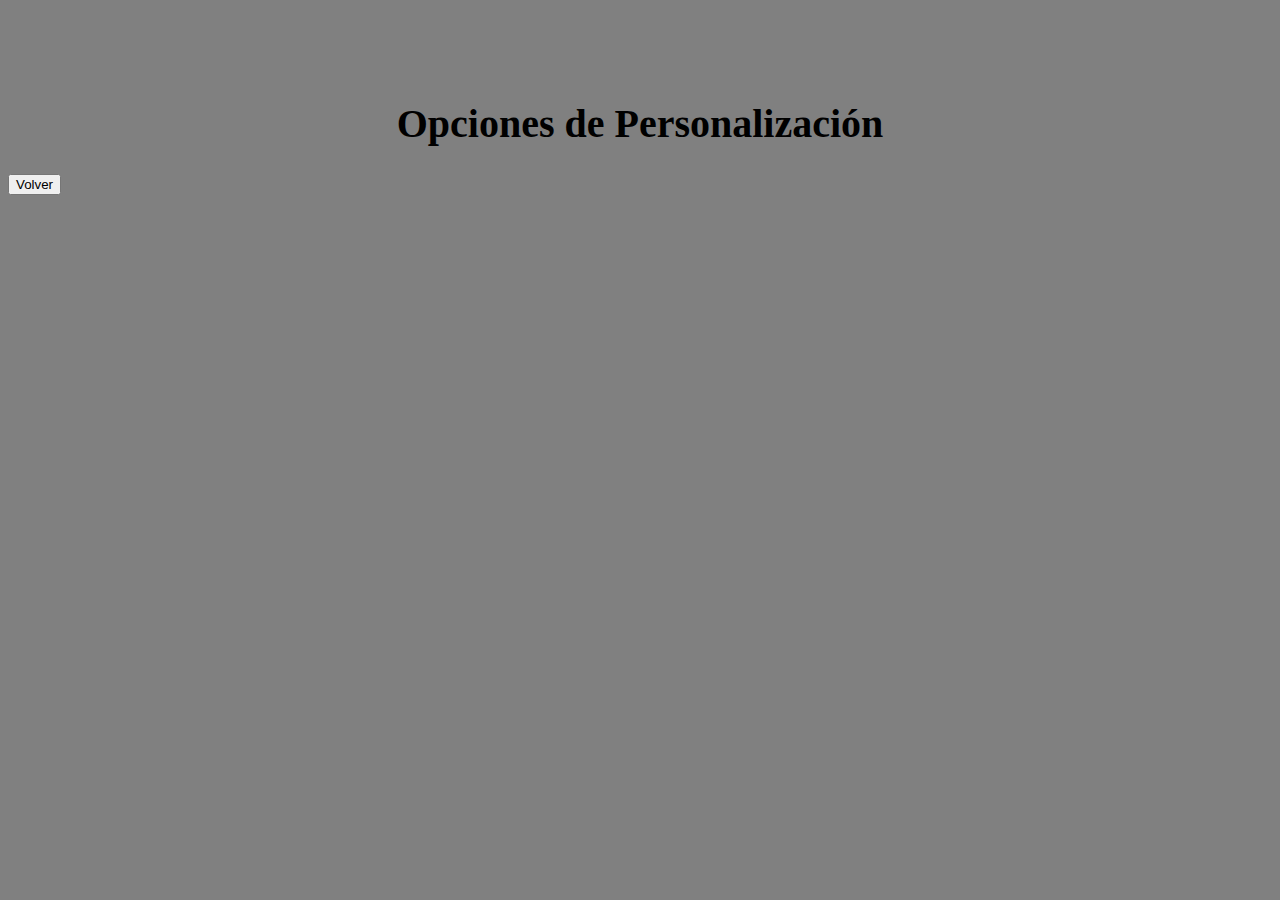
<file: accesibilidad.html>
<!DOCTYPE html>
<html lang="en">
<head>
    <meta charset="UTF-8">
    <meta name="viewport" content="width=device-width, initial-scale=1.0">
    <link rel="stylesheet" href="CSS/accesibilidad.css">
    <title>accesibilidad</title>
</head>
<body>

    <h1>Opciones de Personalización</h1>
    <button id="return-button">Volver</button>
</body>
</html>
</file>
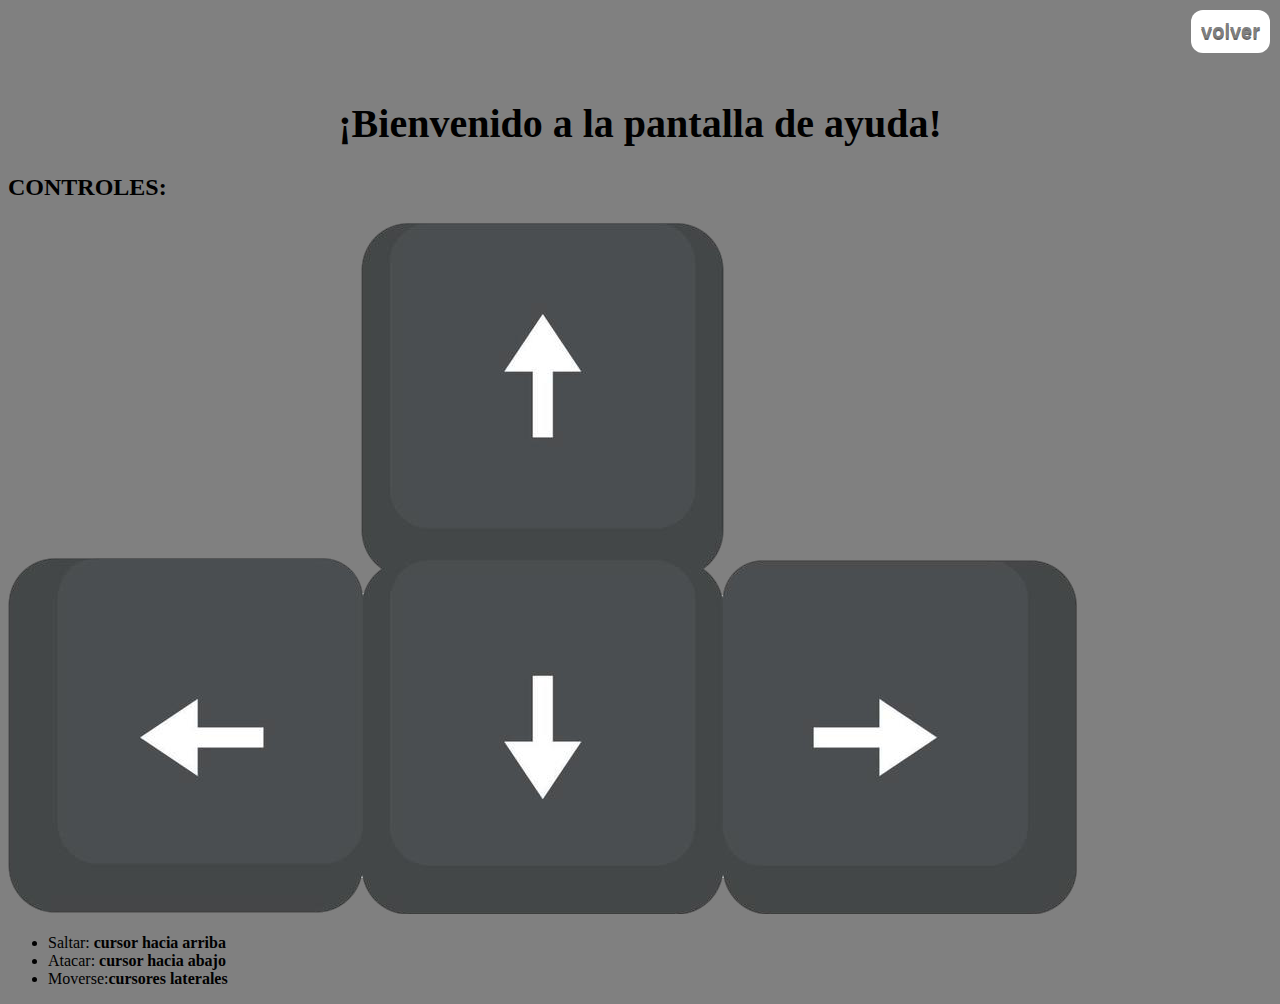
<file: ayuda.html>
<!DOCTYPE html>
<html lang="en">
<head>
    <meta charset="UTF-8">
    <meta name="viewport" content="width=device-width, initial-scale=1.0">
<link rel="stylesheet" href="JS/script.js">
<link rel="stylesheet" href="CSS/ayuda.css">
    <title>Ayuda</title>
</head>
<body>
    <h1>¡Bienvenido a la pantalla de ayuda!</h1>
    <h2>CONTROLES:</h2>
        <img class="flechas" src="Images/imagen_flechas.png" alt="flechas">
        <ul class="controles">
          <li> Saltar: <strong> cursor hacia arriba</strong></li> 
          <li> Atacar: <strong> cursor hacia abajo</strong></li> 
          <li> Moverse:<strong>cursores laterales</strong> </li> 
        </ul>
    <a href="menu.html"><button id="volver">volver</button></a>
</body>
</html>
</file>
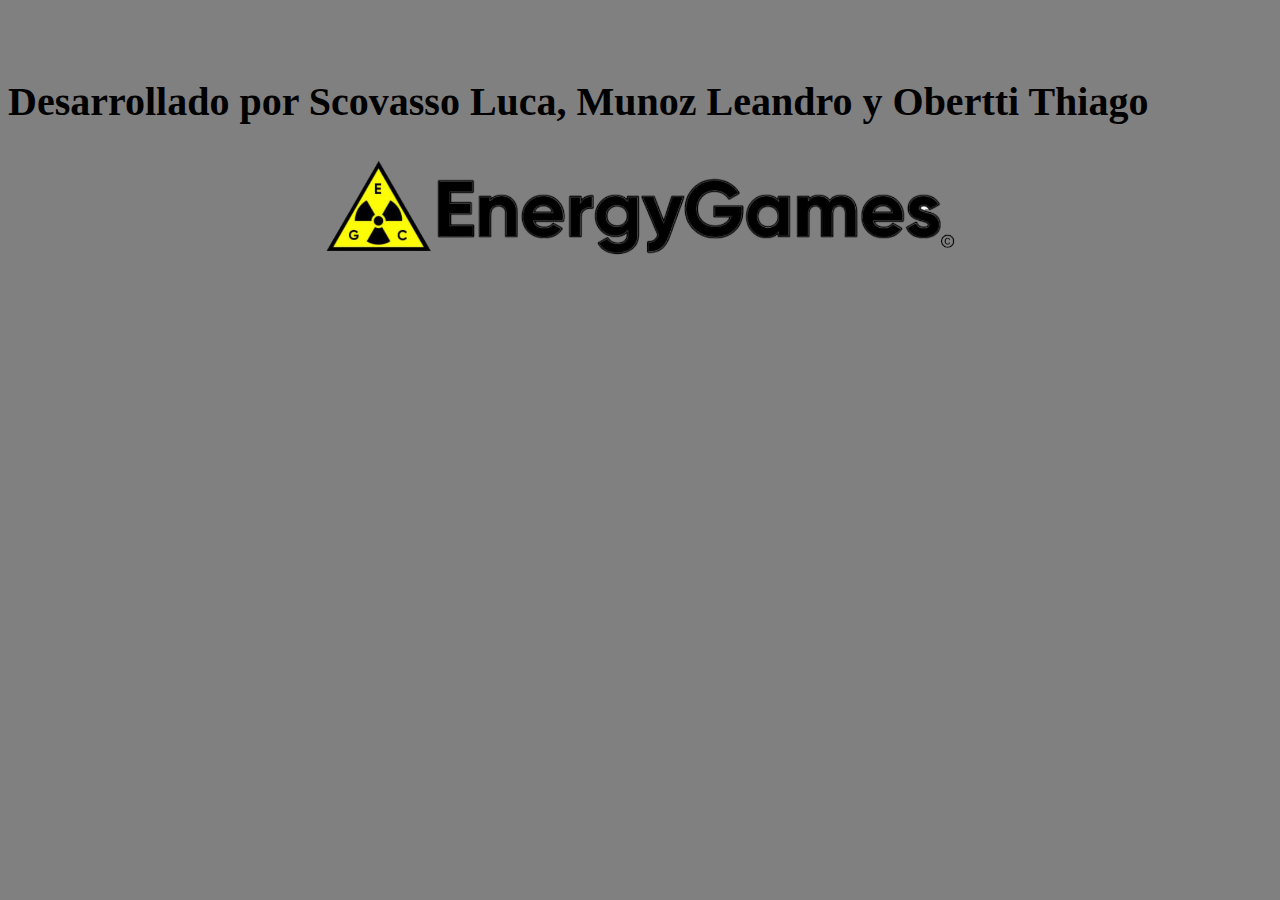
<file: creditos.html>
<!DOCTYPE html>
<html>
<head>
    <link rel="stylesheet" type="text/css" href="CSS/creditos.css">
</head>
<body>
    <center><strong><big><p>Desarrollado por Scovasso Luca, Munoz Leandro y Obertti Thiago</p></big></strong>
    </center>
         <footer>
            <center><img src="Images/energygames.png" ALT="EnergyGames"> </center> 

        
          </footer>
</body>
</html>
</file>
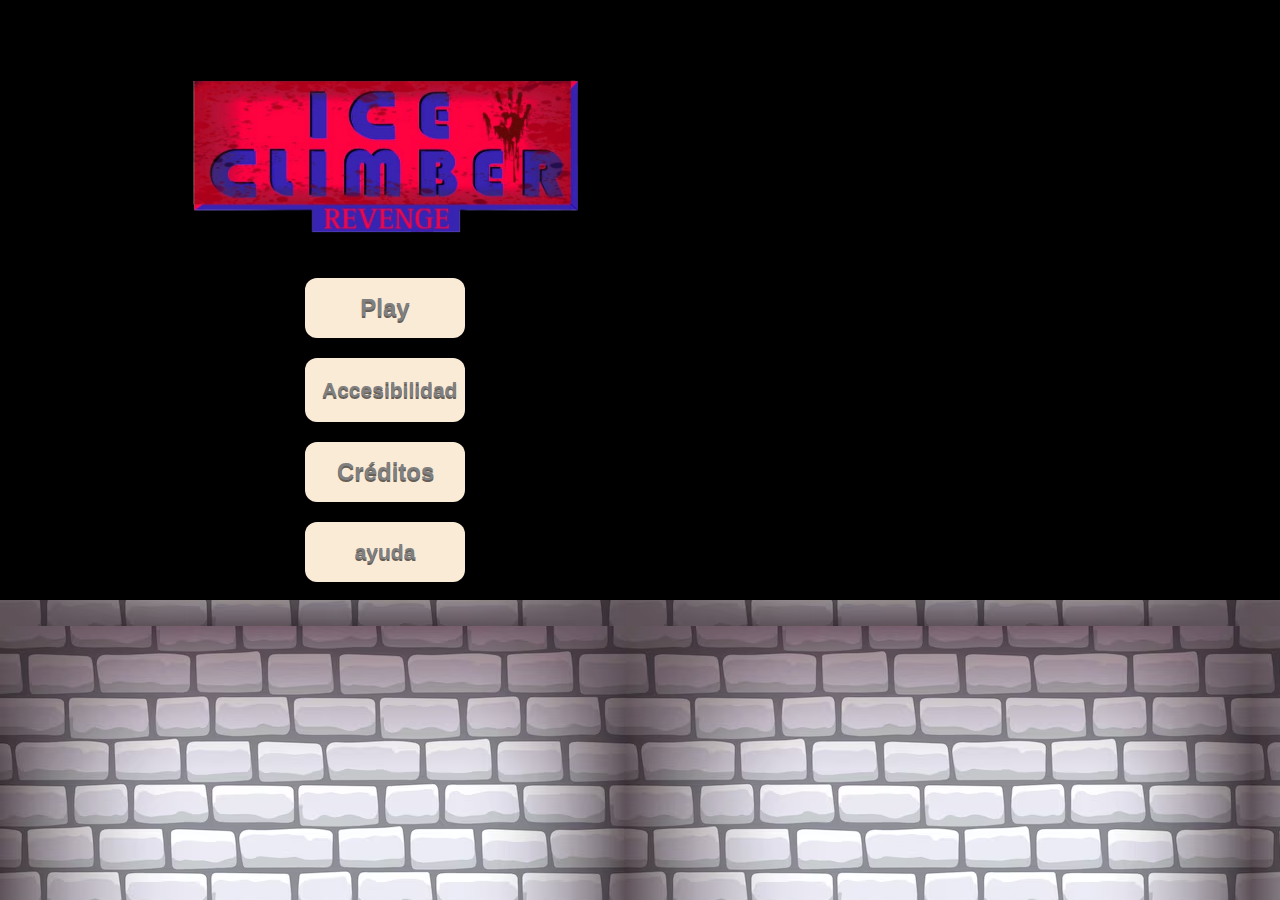
<file: menu.html>
<!DOCTYPE html>
<html>
  <head>
    <link rel="stylesheet" type="text/css" href="CSS/styles.css" />
    <link rel="stylesheet" href="CSS/menu.css">
  </head>
  <body>
    <div class="menu">
      <img src="Images/logo_ice_climber_revenge.png" alt="Ice Climber" />
      <button id="play-button">Play</button>
      <button id="accesibilidad-button" style="padding:20px 17px;">Accesibilidad</button>
      <button id="credits-button">Créditos</button>
      <button id="ayuda-button">ayuda</button>

    </div>
    <script src="JS/script.js"></script>
    <style>
      body {
        padding: 0;
        margin: 0;
        background: black;
      }
    </style>
  </body>
</html>
</file>
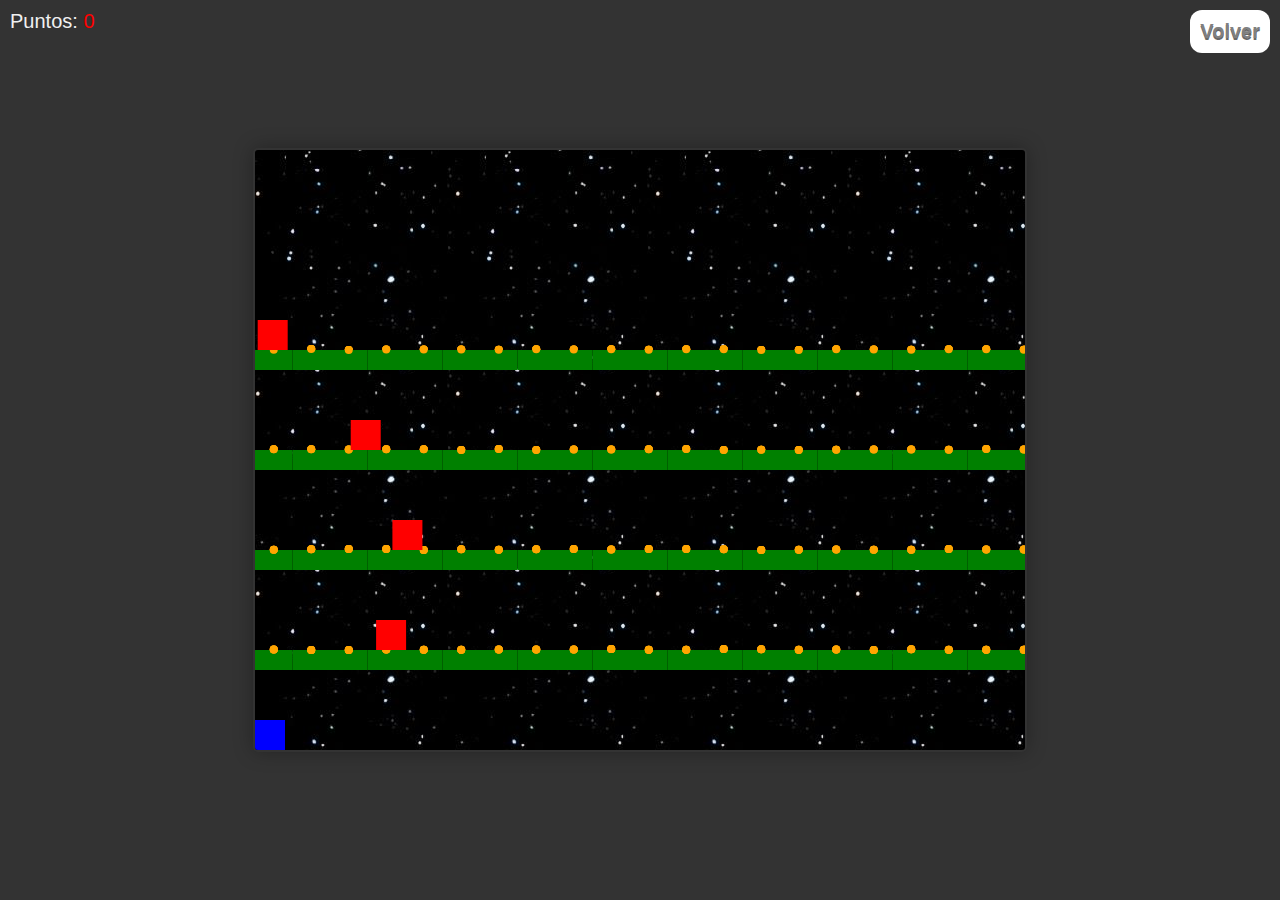
<file: raw.html>
<!DOCTYPE html>
<html>
<head>
    <link rel="stylesheet" type="text/css" href="CSS/raw.css">
</head>
<body onload="cargar();">
    <div id="sonido"></div>
    <canvas id="game-canvas"></canvas>
    <div id="score-container">
        Puntos: <span id="score">0</span>
    </div>
    <button id="return-button">Volver</button> 
    <script src="JS/raw.js"></script>
</body>
</html>
</file>
<file: CSS/accesibilidad.css>
body {
background: grey;
}
h1{
    font-size: 40px;
    margin-top: 100px;
    text-align: center;
}
#volver{
    position: absolute;
    top: 10px;
    right: 10px;
    padding: 10px;
    font-size: 20px;
    background-color: white;
    color: grey;
    border: none;
    cursor: pointer;
    border-radius: 12px;
    text-shadow:0 2px rgba(0, 0, 0,0.6);
    transition: box-shadow .1s, transformation;
    font-weight: bold;
    transition: all ease 0.2s;
}

  #volver:hover{
  background-color: red;
  color: blue;
  box-shadow: 0px 0px 50px rgba(0,0,0, 1);
  
  }
</file>
<file: CSS/ayuda.css>
body{
    background-color: grey;
}
h1{
    font-size: 40px;
    margin-top: 100px;
    text-align: center;
}
#volver{
    position: absolute;
    top: 10px;
    right: 10px;
    padding: 10px;
    font-size: 20px;
    background-color: white;
    color: grey;
    border: none;
    cursor: pointer;
    border-radius: 12px;
    text-shadow:0 2px rgba(0, 0, 0,0.6);
    transition: box-shadow .1s, transformation;
    font-weight: bold;
    transition: all ease 0.2s;
}

  #volver:hover{
  background-color: red;
  color: blue;
  box-shadow: 0px 0px 50px rgba(0,0,0, 1);
  
  }
</file>
<file: CSS/creditos.css>
body {
    padding: 0;
    margin: center;
    background:grey;
  }

  footer img {
    width:50%;
    height:30%; 
    margin-top: 150px;

  }

  p {
    font-size: 40px;
    margin-top: 70px;
    position: absolute;
  }
  
  #volver{
    position: relative;
    margin-top: 250px;
    font-size: 30px;
    padding: 16px 32px;
    margin:center;
    cursor: pointer;
    background-color: antiquewhite;
    transition: all ease 0.2s;
    border: 0;
    width: 300px;
    text-shadow:0 2px rgba(0, 0, 0,0.6);
    transition: box-shadow .1s, transformation;
    border-radius: 12px;
    color: grey;
    font-family: 'Franklin Gothic Medium', 'Arial Narrow', Arial, sans-serif;
  }

  #volver:hover{
    background-color: #c39;
    color: blue;
    background-color: red;
    box-shadow: 0px 0px 50px rgba(0,0,0, 1);
  }

  #volver:hover::before{
    content: '';
    position: absolute;
    top: 0;
    left: 0;
    z-index: -1;
    width: 100%;
    height: 100%;
    background: linear-gradient(45deg, red);
    background-size: 800%;
    border-radius: 12px;
    filter: blur (8px);
    animation: glowing 20s linear infinite;
  }
</file>
<file: CSS/styles.css>
*,
*::before,
*::after {
  margin: 0px;
  padding: 0px;
  box-sizing: border-box;
  outline: none;
  border: none;
}

html {
  scroll-behavior: smooth;
  font-size: 10px;
  -webkit-font-smoothing: antialiased;
  background-image: url(../Images/fondo_pagina.avif);
}
body {
  font-family: Courier, "Courier New", monospace;
  font-size: 2.5rem;
  color: #000;
}
.parent {
  display: grid;
  grid-template-columns: 1fr 1fr 1fr;
  grid-template-rows: auto 1fr auto;
  gap: 0px 0px;
  grid-template-areas:
    "header header header"
    "main main main"
    "footer footer footer";
}

.header {
  grid-area: header;
  width: 100%;
  position: relative;
  display: flex;
  justify-content: center;
  align-items: center;
  flex-direction: column;
  margin-top: 10px;
  margin-bottom: 20px;
}
.logo-principal {
  width: 60%;
  box-shadow: #000 1px;
}
.logo-energy {
  width: 35%;
}
.main {
  grid-area: main;
  display: flex;
  justify-content: center;
  align-items: center;
  flex-direction: column;
  padding: 2rem;
}
.popo_info {
  margin: 0px;
  display: flex;
  justify-content: center;
  align-items: center;
  flex-direction: column;
  text-align: center;
}
.popo_info p {
  font-weight: bolder;
  margin-bottom: 30px;
}
.popo_info .popo {
  margin: 2rem;
  height: 80px;
  width: 65px;
}
.popo_controles {
  margin: 0px;
  display: flex;
  justify-content: center;
  align-items: center;
  flex-direction: column;
  text-align: center;
}
.popo_controles p {
  font-weight: bolder;
  margin-bottom: 10px;
}
.popo_controles h2 {
  font-size: 38px;
  margin-top: 80px;
}
.popo_controles img {
  width: 20%;
  height: 30%;
  margin: 50px;
}
.popo_controles ul {
  list-style: none;
  font-size: 38px;
  margin-bottom: 30px;
}
.popo_controles ul li {
  color: #c39;
  font-weight: bold;
}
.popo_controles ul li strong {
  color: black;
}

#game {
  width: 770px;
  height: 600px;
}

.menu {
  text-align: center;
  width: 770px;
  height: 600px;
  position: relative;
  background-color: #000;
  display: flex;
  flex-direction: column;
  align-items: center;
}
.menu img {
  width: 50%;
  margin: 80px;
}
.popo {
  width: 20%;
  height: 20%;
}
.flechas {
  width: 20%;
  height: 20%;
}

button {
  font-size: 18px;
  padding: 10px 20px;
  margin: 10px;
  cursor: pointer;
}

#game {
  border: 1px solid black;
  position: relative;
}

#pepe {
  background-image: url("/Images/pepe_run.png");
  bottom: 0%;
  width: calc(105px / 4);
  height: 22px;
  background-color: transparent;
  border: none;
  cursor: pointer;
  position: absolute;
  animation: sprite 0.5s steps(6) infinite, moves 5s ease-in-out infinite;
  -webkit-animation: sprite 0.5s steps(3) infinite,
    moves 5s ease-in-out infinite;
}

@keyframes sprite {
  0% {
    background-position-x: 0px;
  }
  100% {
    background-position-x: 90px;
  }
}

@keyframes moves {
  0% {
    left: -5%;
  }
  48% {
    transform: rotateY(0deg);
  }
  50% {
    left: 100%;
    transform: rotateY(180deg);
  }
  98% {
    transform: rotateY(180deg);
  }
  100% {
    left: -5%;
    transform: rotateY(0deg);
  }
}

.footer {
  grid-area: footer;
  text-align: center;
}
.footer p {
  font-weight: bold;
}
.footer a {
  text-decoration: none;
  font-size: 30px;
  font-weight: bold;
  color: #c39;
}
.to-top {
  background: var(--color-white);
  position: fixed;
  bottom: 16px;
  right: 32px;
  width: 50px;
  height: 50px;
  border-radius: 50%;
  display: flex;
  align-items: center;
  justify-content: center;
  font-size: 32px;
  color: #1f1f1f;
  text-decoration: none;
  opacity: 0;
  pointer-events: none;
  transition: all 0.4s;
  box-shadow: var(--box-shadow);
}

.to-top.active {
  bottom: 32px;
  pointer-events: auto;
  opacity: 1;
}
#play-button
,#credits-button{
  background: white;
  cursor: pointer;
  border: none;
  top: -45px;
  padding: 16px 32px;
  color: grey;
  font-size: 24px;
  font-weight: bold;
  position: relative;
  border-radius: 12px;
  background-color: antiquewhite;
  transition: all ease 0.2s;
  border: 0;
  width: 160px;
  text-shadow:0 2px rgba(0, 0, 0,0.6);
  transition: box-shadow .1s, transformation;
}
#play-button:hover
,#accesibilidad-button:hover
,#credits-button:hover
,#ayuda-button:hover{
  background-color: #c39;
  color: blue;
  background-color: red;
  box-shadow: 0px 0px 50px rgba(0,0,0, 1);
}
#play-button:hover:before
,#accesibilidad-button:hover::before,
#credits-button:hover::before
,#ayuda-button:hover::before{
  content: '';
  position: absolute;
  top: 0;
  left: 0;
  z-index: -1;
  width: 100%;
  height: 100%;
  background: linear-gradient(45deg, red);
  background-size: 800%;
  border-radius: 12px;
  filter: blur (8px);
  animation: glowing 20s linear infinite;
}
@keyframes glowing {
  0% {
  background-position: 0 0;
  }
  50% {
  background-position: 400% 0;
  }
  100% {
  background-position: 0 0;
  }
}
#accesibilidad-button
,#ayuda-button{
  background: white;
  cursor: pointer;
  border: none;
  top: -45px;
  color: grey;
  font-size: 21px;
  font-weight: bold;
  position: relative;
  border-radius: 12px;
  background-color: antiquewhite;
  transition: all ease 0.2s;
  border: 0;
  width: 160px;
  text-shadow:0 2px rgba(0, 0, 0,0.6);
  transition: box-shadow .1s, transformation;
  padding: 18px 30px;
}
</file>
<file: CSS/menu.css>
.menu {
    text-align: center;
    width: 770px;
    height: 600px;
    position: relative;
    background-color: #000;
    display: flex;
    flex-direction: column;
    align-items: center;
  }
  .menu img {
    width: 50%;
    margin: 80px;
  }



button {
    font-size: 30px;
    padding: 10px 20px;
    margin: 10px;
    cursor: pointer;
    background-color: antiquewhite;
    transition: all ease 0.2s;
    border: 0;
    width: 160px;
    text-shadow:0 2px rgba(0, 0, 0,0.6);
  }

  button:hover{
    background-color: #c39;
    color: blue;
    background-color: red;

  }
</file>
<file: CSS/raw.css>
body {
  background-color: #f0f0f0;
  display: flex;
  justify-content: center;
  align-items: center;
  height: 100vh;
  margin: 0;
  background-color: #333;
}

#game-canvas {
  background-color: #050000;
  border: 2px solid #333;
  box-shadow: 0 0 20px rgba(0, 0, 0, 0.3);
  overflow: hidden;
  position: relative;
  border-radius: 5px;
}

canvas {
  display: block;
  margin: 0 auto;
  border: 2px solid #666;
  background-image: url(../Images/fondojuego2.jpeg);
}

#score-container {
  text-align: left; /* Cambia a alineación izquierda */
  font-size: 20px;
  position: absolute;
  top: 10px;
  left: 10px;
  color: #f0f0f0;
  font-family: 'Franklin Gothic Medium', 'Arial Narrow', Arial, sans-serif;
}


#score {
  font-family: Impact, Haettenschweiler, 'Arial Narrow Bold', sans-serif;
  color: red;
}

#return-button {
  position: absolute;
  top: 10px;
  right: 10px;
  padding: 10px;
  font-size: 20px;
  background-color: white;
  color: grey;
  border: none;
  cursor: pointer;
  border-radius: 12px;
  text-shadow:0 2px rgba(0, 0, 0,0.6);
  transition: box-shadow .1s, transformation;
  font-weight: bold;
  transition: all ease 0.2s;
}

#return-button:hover{
background-color: red;
color: blue;
box-shadow: 0px 0px 50px rgba(0,0,0, 1);

}
</file>
